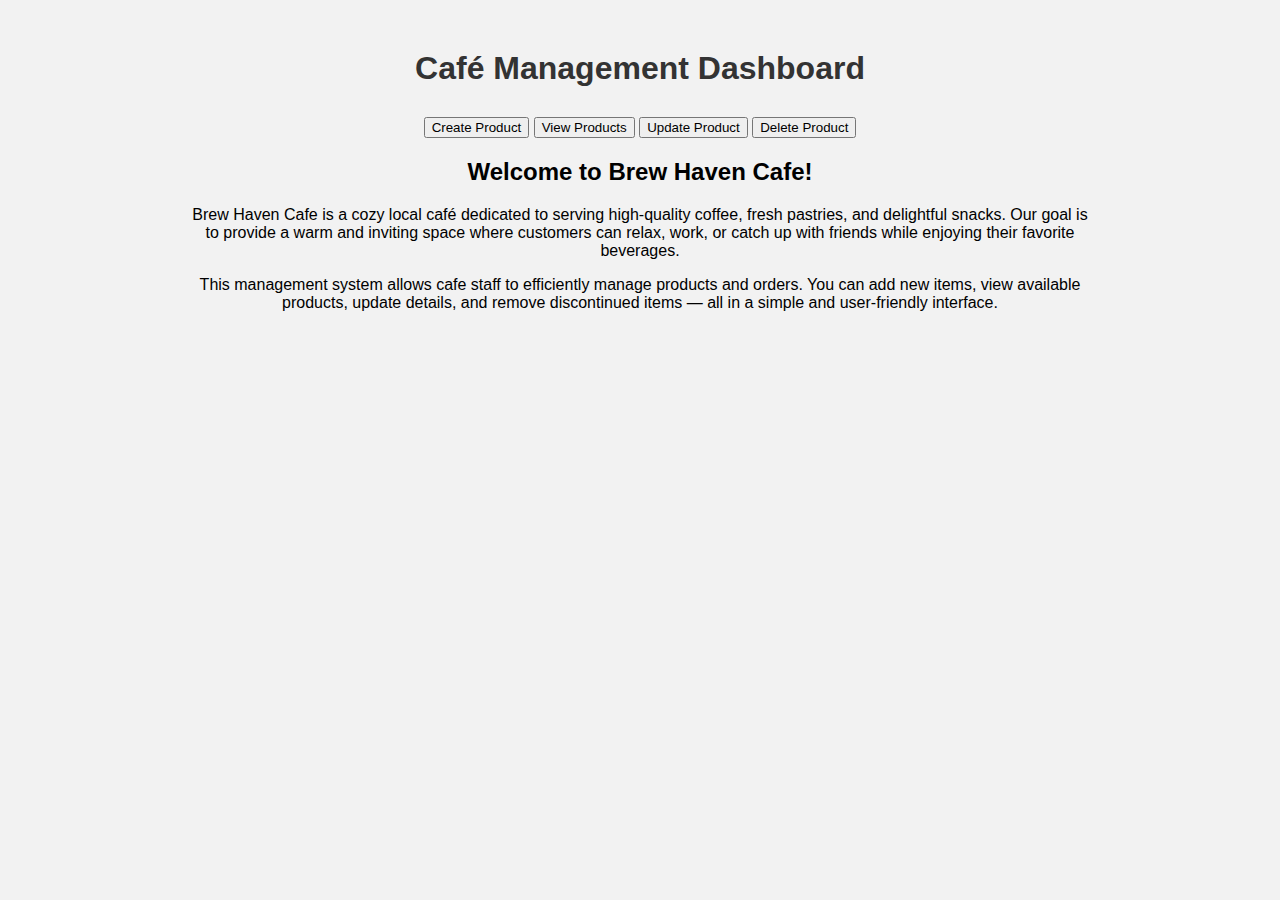
<file: index.html>
<!DOCTYPE html>
<html lang="en">
<head>
  <meta charset="UTF-8">
  <title>Cafe Management Dashboard</title>
  <link rel="stylesheet" href="style.css">
</head>
<body>
  <div class="container">
    <h1>Café Management Dashboard</h1>
     
    <div class="nav-buttons">
      <button onclick="location.href='create.html'">Create Product</button>
      <button onclick="location.href='read.html'">View Products</button>
      <button onclick="location.href='update.html'">Update Product</button>
      <button onclick="location.href='delete.html'">Delete Product</button>
    </div>

    <div class="description">
      <h2>Welcome to Brew Haven Cafe!</h2>
      <p>
        Brew Haven Cafe is a cozy local café dedicated to serving high-quality coffee, fresh pastries, and delightful snacks. 
        Our goal is to provide a warm and inviting space where customers can relax, work, or catch up with friends while enjoying 
        their favorite beverages.
      </p>
      <p>
        This management system allows cafe staff to efficiently manage products and orders. You can add new items, view available 
        products, update details, and remove discontinued items — all in a simple and user-friendly interface.
      </p>
    </div>
  </div>
</body>
</html>
</file>
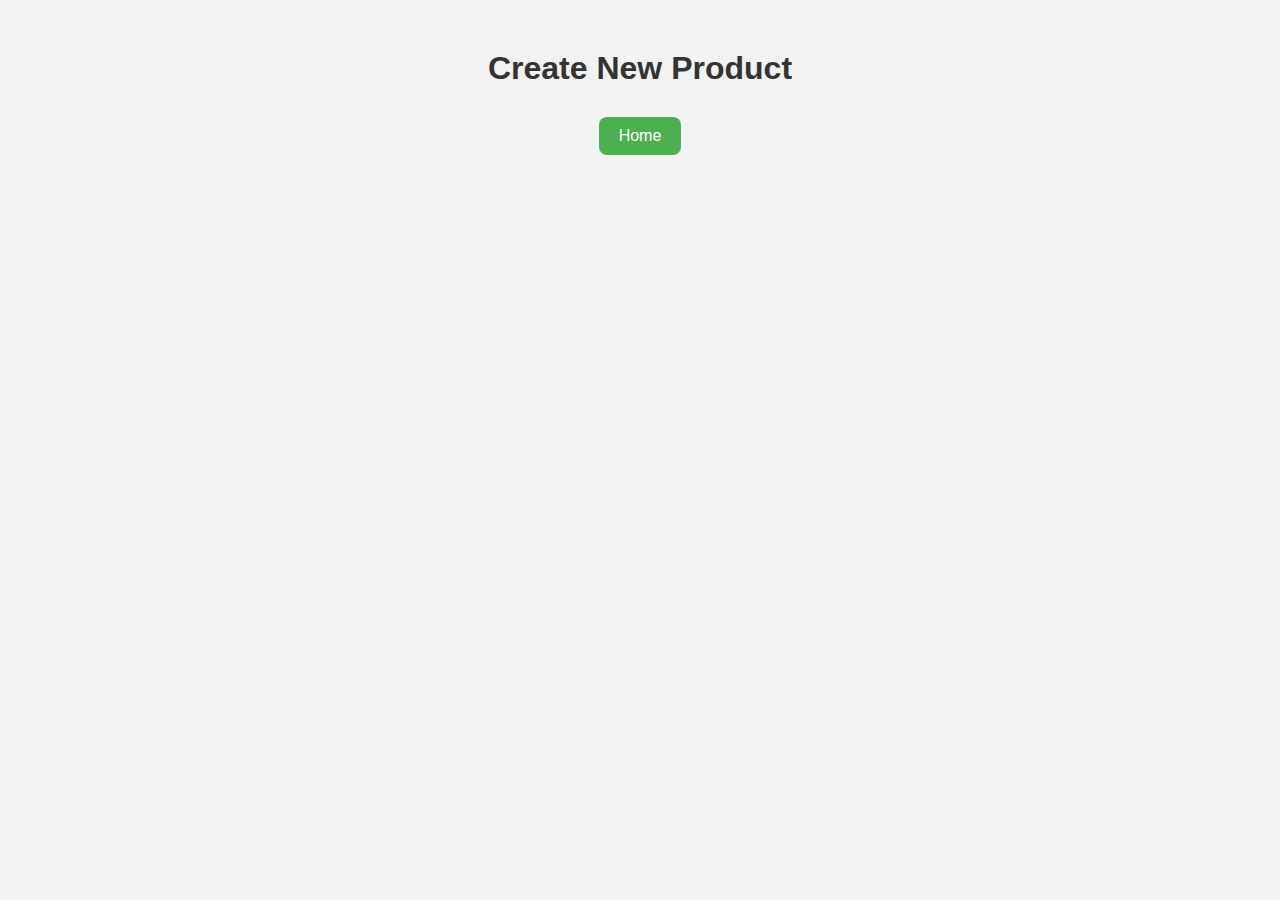
<file: create.html>
<!DOCTYPE html>
<html lang="en">
<head>
  <meta charset="UTF-8">
  <title>Create Product - Café</title>
  <link rel="stylesheet" href="create.css">
</head>
<body>
  <div class="container">
    <h1>Create New Product</h1>

    <div class="nav-buttons">
      <button onclick="location.href='index.html'">Home</button>
    </div>
</file>
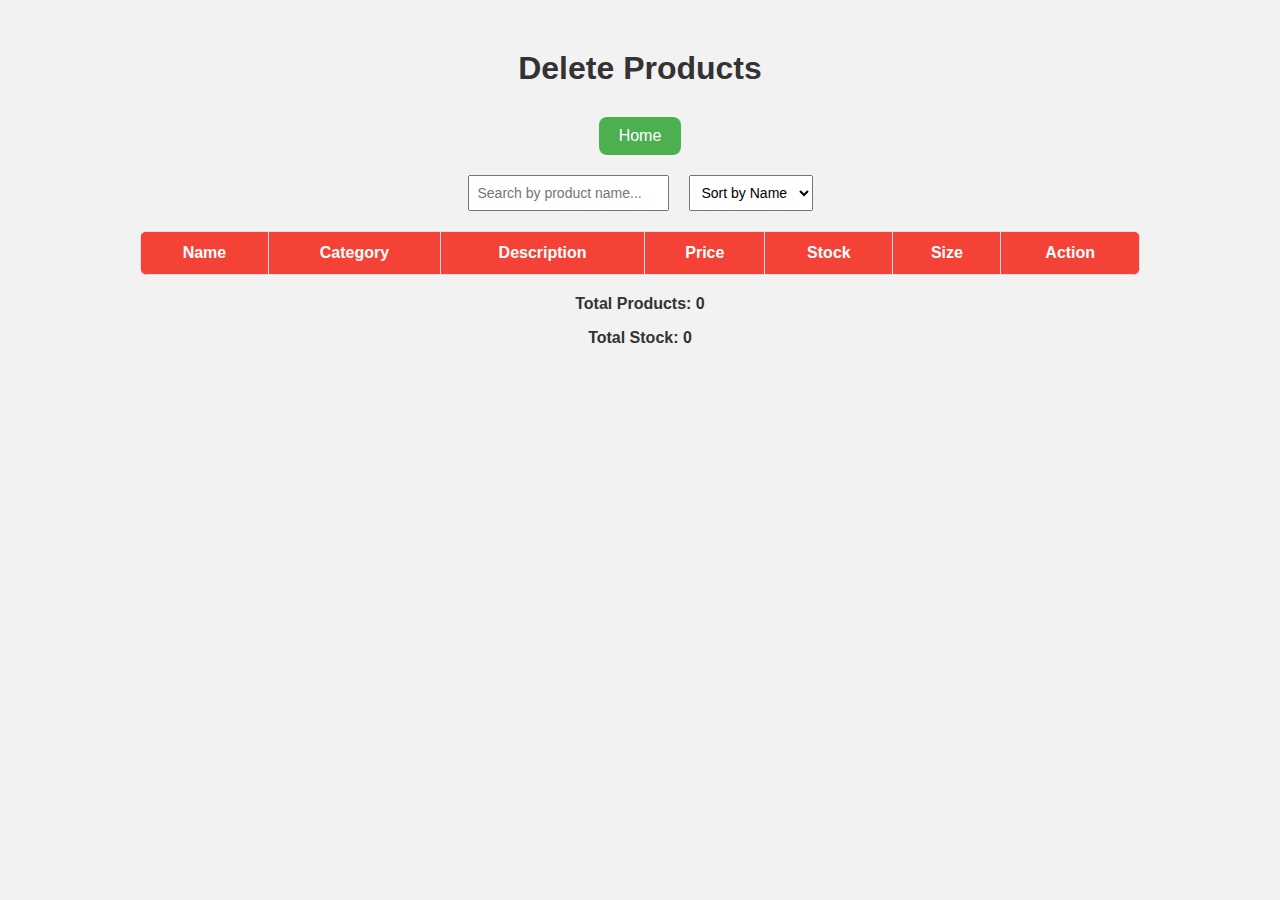
<file: delete.html>
<!DOCTYPE html>
<html lang="en">
<head>
  <meta charset="UTF-8">
  <title>Delete Products - Café</title>
  <link rel="stylesheet" href="delete.css">
</head>
<body>
  <div class="container">
    <h1>Delete Products</h1>

    <div class="nav-buttons">
      <button onclick="location.href='index.html'">Home</button>
    </div>

    <div class="search-sort">
      <input type="text" id="searchInput" placeholder="Search by product name...">
      <select id="sortSelect">
        <option value="name">Sort by Name</option>
        <option value="price">Sort by Price</option>
        <option value="stock">Sort by Stock</option>
      </select>
    </div>

    
    <div class="table-container">
      <table id="productTable">
        <thead>
          <tr>
            <th>Name</th>
            <th>Category</th>
            <th>Description</th>
            <th>Price</th>
            <th>Stock</th>
            <th>Size</th>
            <th>Action</th>
          </tr>
        </thead>
        <tbody>
          
        </tbody>
      </table>
    </div>

    <div class="reporting">
      <p>Total Products: <span id="totalProducts">0</span></p>
      <p>Total Stock: <span id="totalStock">0</span></p>
    </div>
  </div>

  <script src="delete.js"></script>
</body>
</html>
</file>
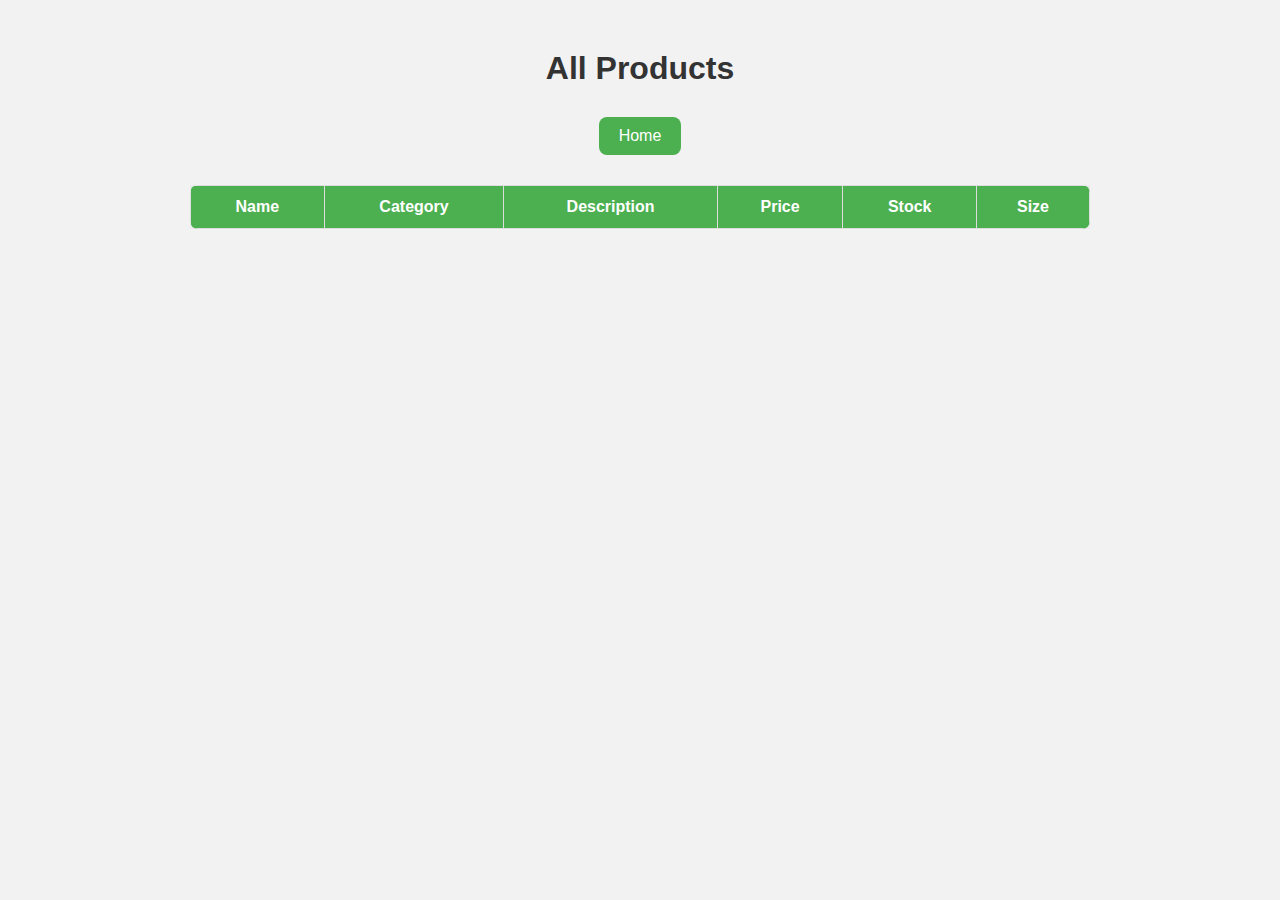
<file: read.html>
<!DOCTYPE html>
<html lang="en">
<head>
  <meta charset="UTF-8">
  <title>View Products - Café</title>
  <link rel="stylesheet" href="read.css">
</head>
<body>
  <div class="container">
    <h1>All Products</h1>

    <div class="nav-buttons">
      <button onclick="location.href='index.html'">Home</button>
    </div>

    <div class="table-container">
      <table id="productTable">
        <thead>
          <tr>
            <th>Name</th>
            <th>Category</th>
            <th>Description</th>
            <th>Price</th>
            <th>Stock</th>
            <th>Size</th>
          </tr>
        </thead>
        <tbody>
</file>
<file: style.css>
body {
  font-family: Arial, sans-serif;
  background-color: #f2f2f2;
  margin: 0;
  padding: 0;
}

.container {
  text-align: center;
  margin-top: 50px;
  max-width: 900px;
  margin-left: auto;
  margin-right: auto;
}

h1 {
  color: #333;
  margin-bottom: 30px;
}
</file>
<file: create.css>
body {
  font-family: Arial, sans-serif;
  background-color: #f2f2f2;
  margin: 0;
  padding: 0;
}

.container {
  text-align: center;
  margin-top: 50px;
  max-width: 600px;
  margin-left: auto;
  margin-right: auto;
}

h1 {
  color: #333;
  margin-bottom: 30px;
}

/* Navigation button */
.nav-buttons {
  margin-bottom: 30px;
}

.nav-buttons button {
  padding: 10px 20px;
  font-size: 16px;
  cursor: pointer;
  border: none;
  border-radius: 8px;
  background-color: #4CAF50;
  color: white;
  transition: background-color 0.3s ease;
}

.nav-buttons button:hover {
  background-color: #45a049;
}

/* Form styling */
.form-container form {
  display: flex;
  flex-direction: column;
  gap: 15px;
  background-color: #fff;
  padding: 25px;
  border-radius: 10px;
  box-shadow: 0 0 10px rgba(0,0,0,0.1);
}

.form-container input {
  padding: 10px;
  font-size: 14px;
}

.form-container button {
  padding: 12px;
  font-size: 16px;
  cursor: pointer;
  border: none;
  border-radius: 8px;
  background-color: #4CAF50;
  color: white;
}

.form-container button:hover {
  background-color: #45a049;
}
</file>
<file: delete.css>
body {
  font-family: Arial, sans-serif;
  background-color: #f2f2f2;
  margin: 0;
  padding: 0;
}

.container {
  max-width: 1000px;
  margin: 50px auto;
  text-align: center;
}

h1 {
  color: #333;
  margin-bottom: 30px;
}

/* Navigation button */
.nav-buttons {
  margin-bottom: 20px;
}

.nav-buttons button {
  padding: 10px 20px;
  font-size: 16px;
  cursor: pointer;
  border: none;
  border-radius: 8px;
  background-color: #4CAF50;
  color: white;
  transition: background-color 0.3s ease;
}

.nav-buttons button:hover {
  background-color: #45a049;
}

/* Search and sort */
.search-sort {
  margin-bottom: 20px;
  display: flex;
  justify-content: center;
  gap: 20px;
}

.search-sort input, .search-sort select {
  padding: 8px;
  font-size: 14px;
}

/* Table styling */
.table-container {
  overflow-x: auto;
}

table {
  width: 100%;
  border-collapse: collapse;
  background-color: #fff;
  border-radius: 8px;
  overflow: hidden;
  box-shadow: 0 0 10px rgba(0,0,0,0.1);
}

th, td {
  padding: 12px 15px;
  border: 1px solid #ddd;
  text-align: center;
}

th {
  background-color: #f44336;
  color: white;
}

/* Reporting */
.reporting {
  margin-top: 20px;
  font-weight: bold;
  color: #333;
}

/* Delete button */
.delete-btn {
  padding: 5px 10px;
  font-size: 14px;
  cursor: pointer;
  border: none;
  border-radius: 6px;
  background-color: #f44336;
  color: white;
}

.delete-btn:hover {
  background-color: #d32f2f;
}
</file>
<file: read.css>
body {
  font-family: Arial, sans-serif;
  background-color: #f2f2f2;
  margin: 0;
  padding: 0;
}

.container {
  max-width: 900px;
  margin: 50px auto;
  text-align: center;
}

h1 {
  color: #333;
  margin-bottom: 30px;
}

/* Navigation button */
.nav-buttons {
  margin-bottom: 30px;
}

.nav-buttons button {
  padding: 10px 20px;
  font-size: 16px;
  cursor: pointer;
  border: none;
  border-radius: 8px;
  background-color: #4CAF50;
  color: white;
  transition: background-color 0.3s ease;
}


.nav-buttons button:hover {
  background-color: #45a049;
}

/* Table styling */
.table-container {
  overflow-x: auto;
}

table {
  width: 100%;
  border-collapse: collapse;
  background-color: #fff;
  border-radius: 8px;
  overflow: hidden;
  box-shadow: 0 0 10px rgba(0,0,0,0.1);
}

th, td {
  padding: 12px 15px;
  border: 1px solid #ddd;
  text-align: center;
}

th {
  background-color: #4CAF50;
  color: white;
}
</file>
